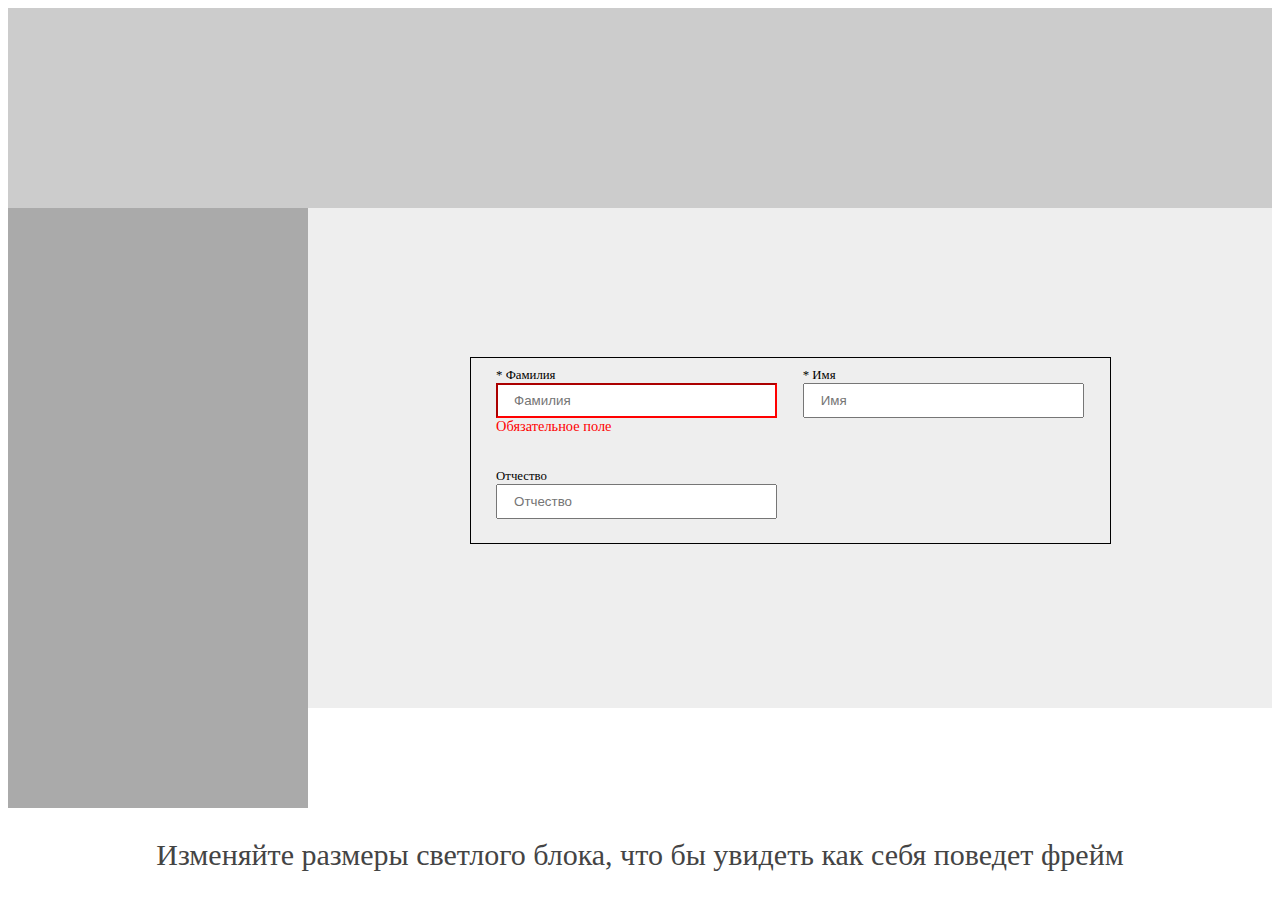
<file: task-1/index.html>
<!DOCTYPE html>
<html lang="en">
<head>
    <meta charset="UTF-8">
    <meta name="viewport" content="width=device-width, initial-scale=1.0">
    <title>Example</title>
    <link rel="stylesheet" href="style.css">
</head>
<body>
    <div class="top-menu"></div>
    <div class="left-bar"></div>
    <div class="center-block">

        <!-- Пример встраивания фрейма -->
        <iframe width="100%" height="100%" src="iframe-form.html" frameborder="0"></iframe>
        <!-- Пример встраивания фрейма -->

    </div>
    <div class="bottom-block">
        <p>Изменяйте размеры светлого блока, что бы увидеть как себя поведет фрейм</p>
    </div>
</body>
</html>
</file>
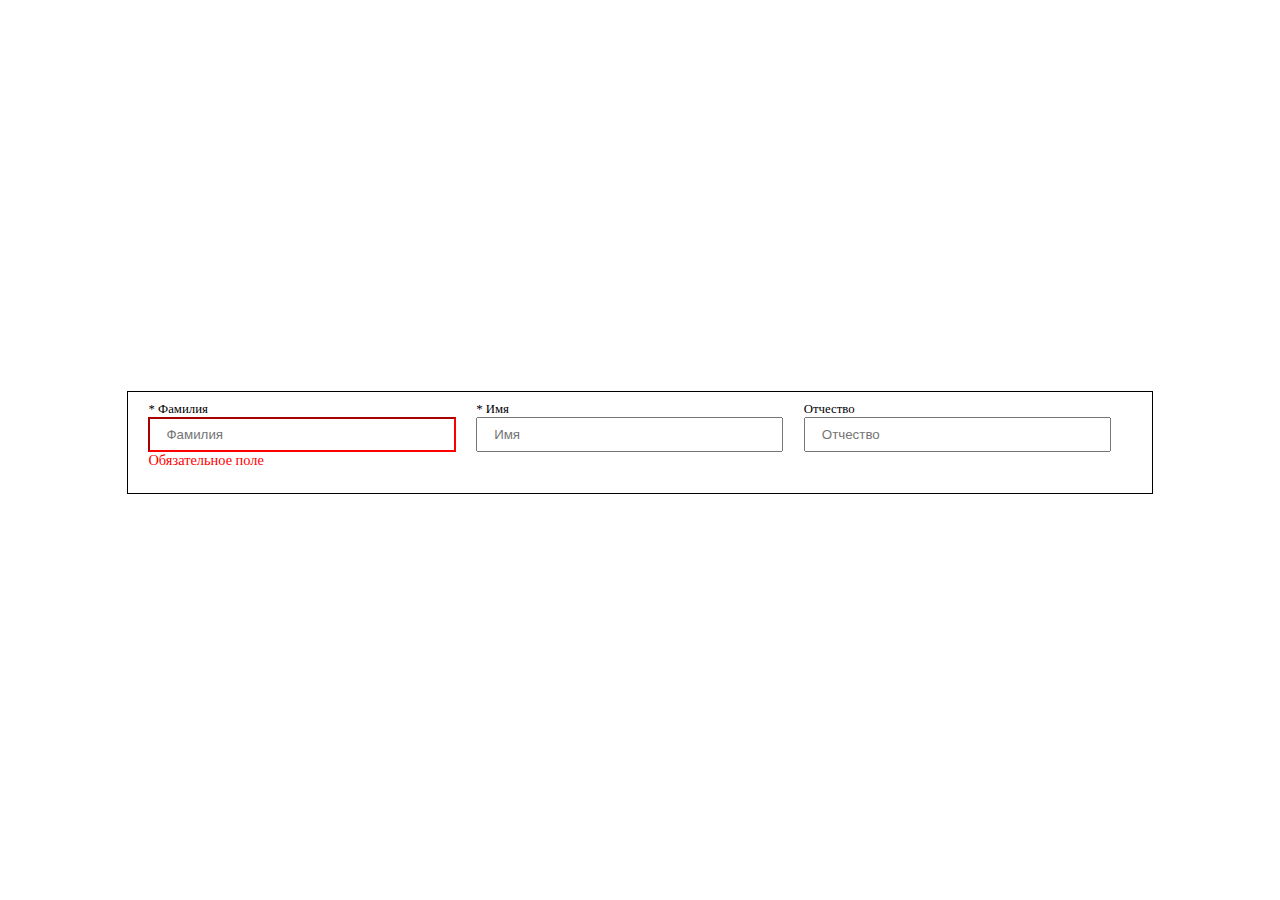
<file: task-1/iframe-form.html>
<html lang="en">
<head>
    <meta charset="UTF-8">
    <meta name="viewport" content="width=device-width, initial-scale=1.0">
    <title>Iframe-form</title>
    <link rel="stylesheet" href="iframe-form-style.css">
</head>
<body>
    <div class="integration-form">
        <form class="integration-form__wrapper">
            <div class="integration-form__item err-input">
                <label class="integration-form__label">* Фамилия</label>
                <input class="integration-form__input" type="text" placeholder="Фамилия">
                <p class="err-input__text">Обязательное поле</p>
            </div>
            <div class="integration-form__item">
                <label class="integration-form__label">* Имя</label>
                <input class="integration-form__input" type="text" placeholder="Имя">
                <p class="err-input__text">Обязательное поле</p>
            </div>
            <div class="integration-form__item">
                <label class="integration-form__label">Отчество</label>
                <input class="integration-form__input" type="text" placeholder="Отчество">
            </div>
        </form>
    </div>
</body>
</html>
</file>
<file: task-1/style.css>
* {
    color: #444;
    font-size: 30px;
}

body {
    display: flex;
    flex-wrap: wrap;
}

.top-menu {
    height: 200px;
    width: 100%;
    background: #ccc;
}

.left-bar {
    width: 300px;
    height: 600px;
    background: #aaa;
}

.center-block {
    width: calc(100% - 300px);
    height: 500px;
    background: #eee;
}

.bottom-block {
    margin: auto;
}
</file>
<file: task-1/iframe-form-style.css>
/* Стили формы --> */

.integration-form {
    display: flex;
    justify-content: center;
    align-items: center;
    height: 100%;
    width: 100%;
    position: absolute;
    top: 0px;
    left: 0px;
}

.integration-form__wrapper {
    border: 1px solid black;
    max-width: 300px;
    flex-grow: 1;
}

.integration-form__item {
    padding: 10px 10% 24px 10%;
    display: flex;
    flex-direction: column;
}

.integration-form__label {
    display: block;
    font-size: .8em;
}

.integration-form__input {
    padding: 8px 16px;
}


/* Классы ошибки полей --> */
/* Примечание:
 * Класс должен быть установлен к "integration-form__item" для применения стилей ошибки
 */


 .err-input .integration-form__input {
    border-color: red;
}

.err-input__text {
    margin: 0px;
    color: red;
    font-size: .9em;
    display: none;
}

.err-input .err-input__text {
    display: block;
}


/* Адаптация формы --> */

@media (min-width: 639px) {
    .integration-form__wrapper {
        max-width: 639px;
        display: flex;
        flex-wrap: wrap;
    }

    .integration-form__item {
        padding: 10px 0% 24px 4%;
        width: 44%;
    }
}


@media (min-width: 1024px) {
    .integration-form__wrapper {
        max-width: 1024px;
    }

    .integration-form__item {
        padding: 10px 0% 24px 2%;
        width: 30%;
    }
}


@media (min-width: 1600px) {
    .integration-form__wrapper {
        max-width: 1600px;
    }

    .integration-form__item {
        padding: 10px 0% 24px 32px;
        width: 480px;
    }
}
</file>
